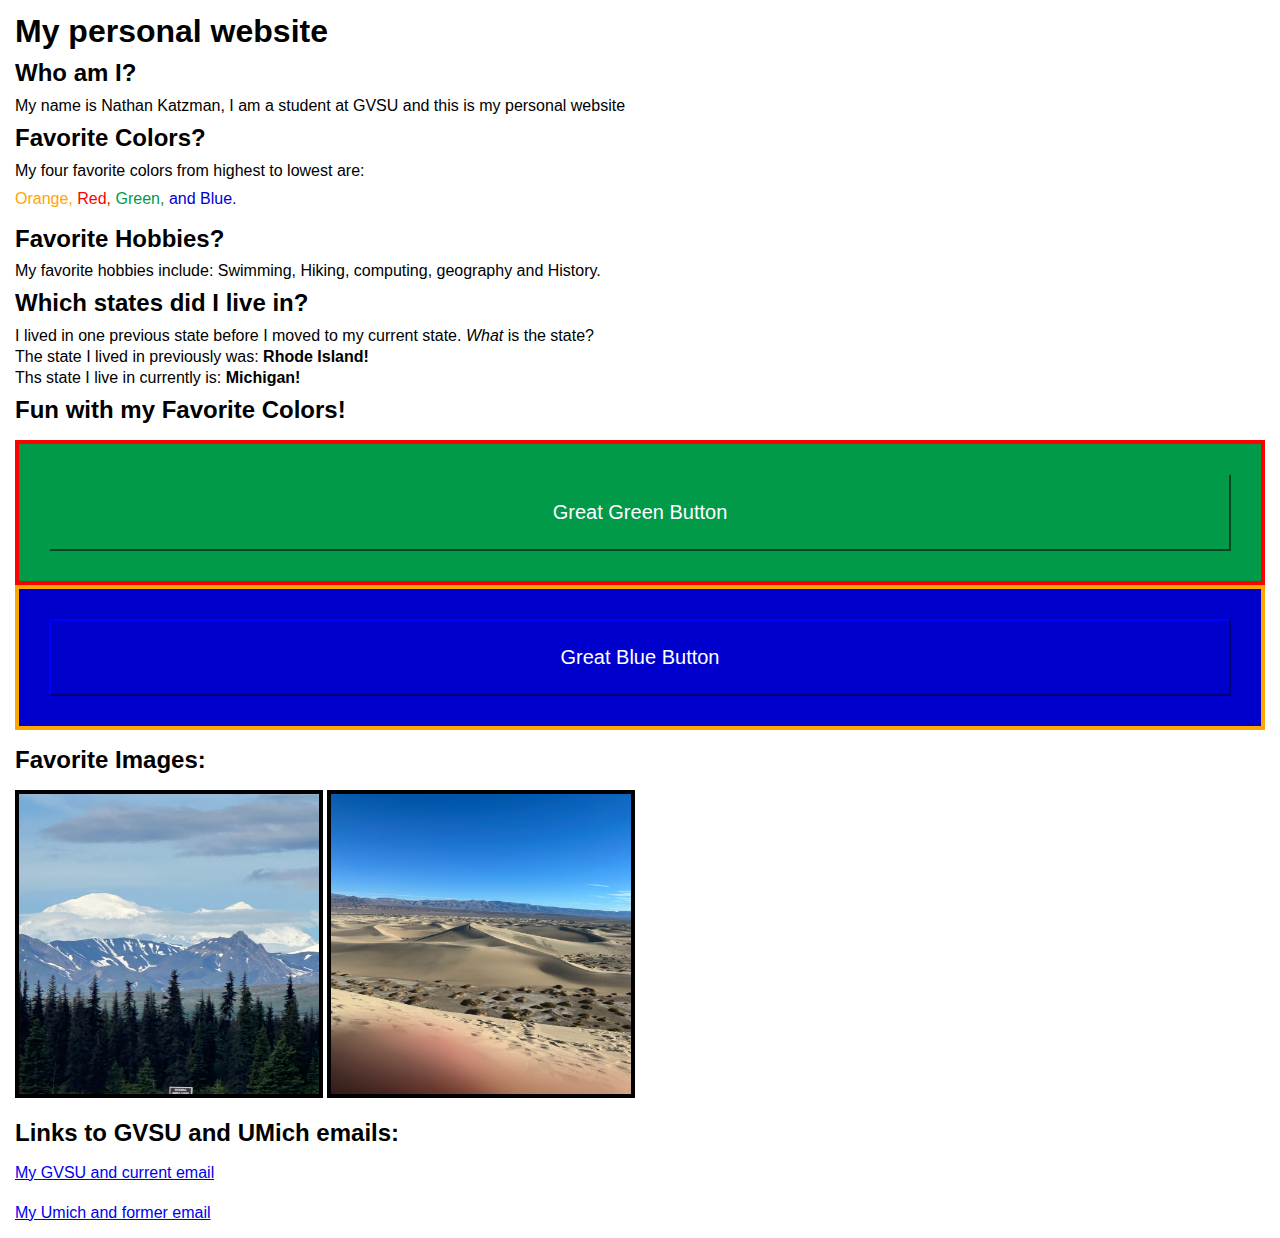
<file: index.html>
<!--Nathan Katzman-->

<!--This is my personal website-->

<!DOCTYPE html>
<html>
<head>
    <link rel="stylesheet" href="web-style.css">
    <style>
        .Alter{
            background-color:#009a49;
            border: 4px solid red;
            padding: 30px 30px 30px 30px;
            color:#009a49;
        }
        .Alter2{
            background-color: mediumblue;
            border: 4px solid orange;   
            padding: 30px 30px 30px 30px;
            color: mediumblue;
        }
        img{
            border-color:black;
            border: 4px solid;
            width: 300px;
            height: 300px;
        }
    </style>
</head>

<!--Introduction and questions-->

<body>
<h1>My personal website</h1>
<h2>Who am I?</h2>
<p>My name is Nathan Katzman, I am a student at GVSU and this is my personal website</p>

<h2>Favorite Colors?</h2>
<p>My four favorite colors from highest to lowest are: </p>
<span id="first">Orange, </span>
<span id="second">Red, </span>
<span id="third">Green, </span>
<span id="fourth"> and Blue. </span>

<h2>Favorite Hobbies?</h2>
<p>My favorite hobbies include: Swimming, Hiking, computing, geography and History.</p>

<h2>Which states did I live in?</h2>
<p>I lived in one previous state before I moved to my current state. <em>What</em> is the state?</p>
<p>The state I lived in previously was: <span style><strong>Rhode Island!</strong></span></p>
<p>Ths state I live in currently is: <span style><strong>Michigan!</strong></span></p>

<h2>Fun with my Favorite Colors!</h2>
<div class="Alter">
    <!--Adds a Green button-->
    <button id="Button1"><span style="color: white; background-color:#009a49; border-color:#009a49"></span></button>
</div>

<div class="Alter2">
    <!--Adds a blue button-->
    <button id="Button2"><span style="color: white; background-color:mediumblue; border-color:mediumblue"></span></button>
</div>

<h2>Favorite Images:</h2>

<!--Adds an image of Denali-->
<img src="IMG_2060.jpeg" alt="The Real Denali">

<!--Adds an image of sand dunes within death valley-->
<img src="IMG_1927.jpeg" alt="Death Valley Dunes">


<!--Email link-->
<h2>Links to <strong>GVSU</strong> and <strong>UMich</strong> emails:</h2>
<a href="https://mail.google.com/mail/u/0/#inbox">My GVSU and current email</a>
<br>
<br>
<a href="https://mail.google.com/mail/u/1/#inbox">My Umich and former email</a>

</body>
</html>
</file>
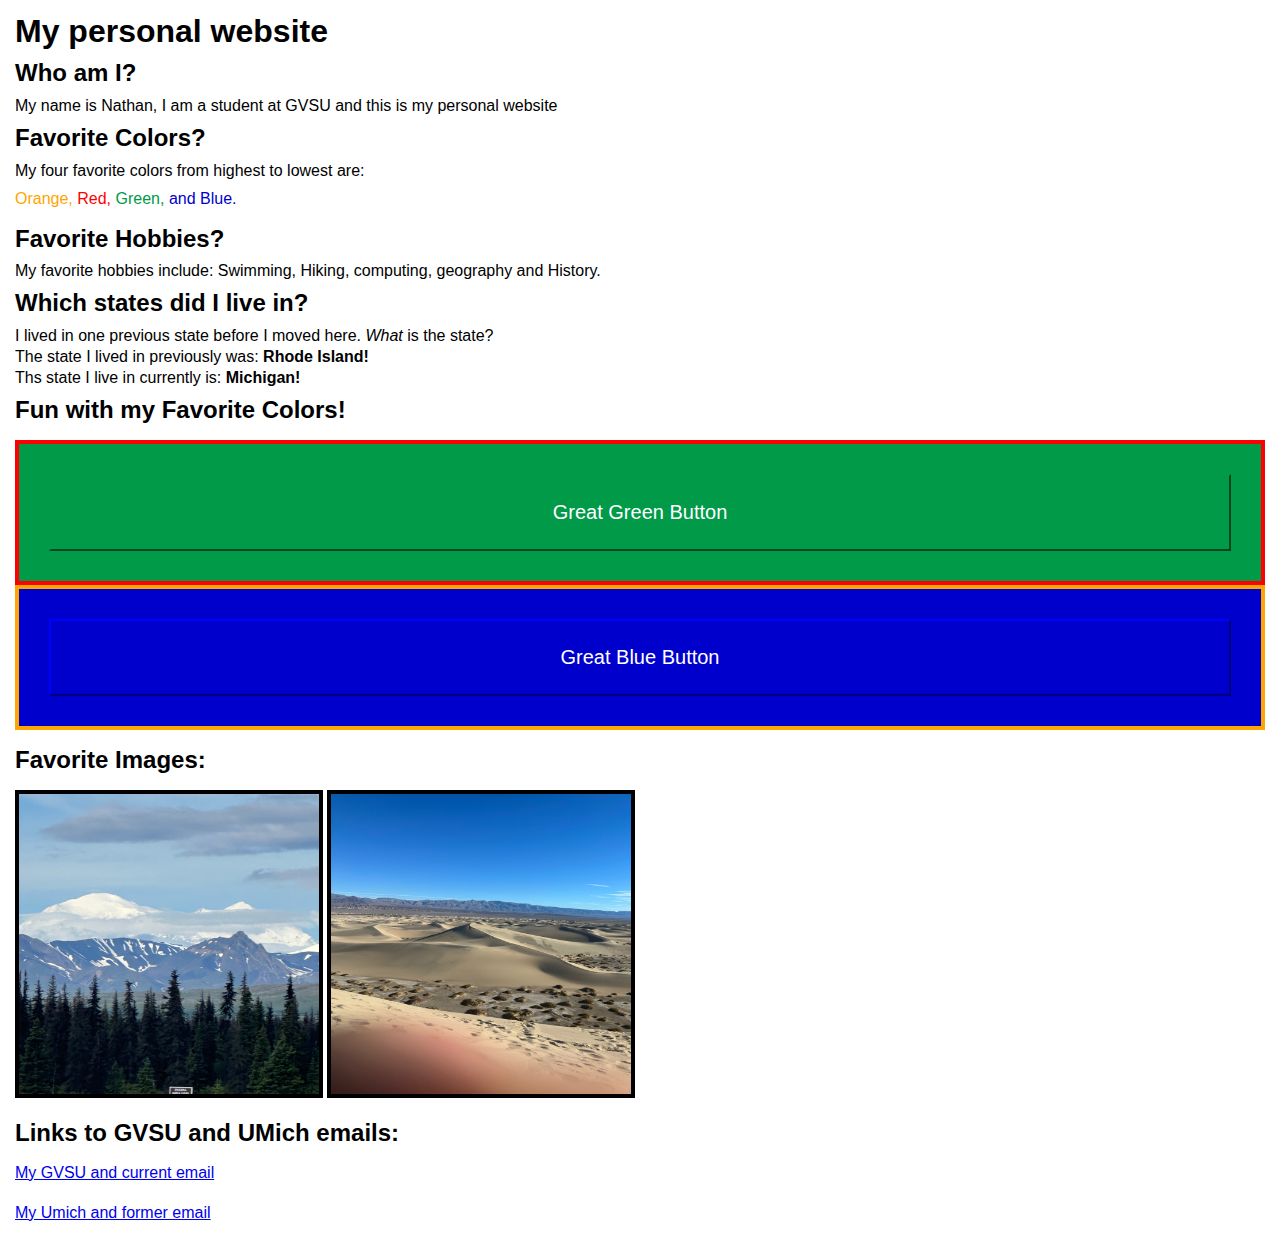
<file: Nathan-web.html>
<!--Nathan Katzman-->

<!--This is my personal website-->

<!DOCTYPE html>
<html>
<head>
    <link rel="stylesheet" href="web-style.css">
    <style>
        .Alter{
            background-color:#009a49;
            border: 4px solid red;
            padding: 30px 30px 30px 30px;
            color:#009a49;
        }
        .Alter2{
            background-color: mediumblue;
            border: 4px solid orange;   
            padding: 30px 30px 30px 30px;
            color: mediumblue;
        }
        img{
            border-color:black;
            border: 4px solid;
            width: 300px;
            height: 300px;
        }
    </style>
</head>

<!--Introduction and questions-->

<body>
<h1>My personal website</h1>
<h2>Who am I?</h2>
<p>My name is Nathan, I am a student at GVSU and this is my personal website</p>

<h2>Favorite Colors?</h2>
<p>My four favorite colors from highest to lowest are: </p>
<span id="first">Orange, </span>
<span id="second">Red, </span>
<span id="third">Green, </span>
<span id="fourth"> and Blue. </span>

<h2>Favorite Hobbies?</h2>
<p>My favorite hobbies include: Swimming, Hiking, computing, geography and History.</p>

<h2>Which states did I live in?</h2>
<p>I lived in one previous state before I moved here. <em>What</em> is the state?</p>
<p>The state I lived in previously was: <span style><strong>Rhode Island!</strong></span></p>
<p>Ths state I live in currently is: <span style><strong>Michigan!</strong></span></p>

<h2>Fun with my Favorite Colors!</h2>
<div class="Alter">
    <!--Adds a Green button-->
    <button id="Button1"><span style="color: white; background-color:#009a49; border-color:#009a49"></span></button>
</div>

<div class="Alter2">
    <!--Adds a blue button-->
    <button id="Button2"><span style="color: white; background-color:mediumblue; border-color:mediumblue"></span></button>
</div>

<h2>Favorite Images:</h2>

<!--Adds an image of Denali-->
<img src="IMG_2060.jpeg" alt="The Real Denali">

<!--Adds an image of sand dunes within death valley-->
<img src="IMG_1927.jpeg" alt="Death Valley Dunes">


<!--Email link-->
<h2>Links to <strong>GVSU</strong> and <strong>UMich</strong> emails:</h2>
<a href="https://mail.google.com/mail/u/0/#inbox">My GVSU and current email</a>
<br>
<br>
<a href="https://mail.google.com/mail/u/1/#inbox">My Umich and former email</a>

</body>
</html>
</file>
<file: web-style.css>
/* Nathan Katzman */

title{
    font-family:Arial;
    font-size: 28;
    background-color:white;
    margin: 50px;
    line-height: 20px;
}

body{
    font-family:Arial;
    font-size: 12;
    background-color:white;
    margin: 15px;
    line-height: 20px;
}

p{
    line-height: 5px;
}

span#first{
    color:orange;
}
span#second{
    color:red;
}
span#third{
    color:#009a49;
}
span#fourth{
    color:mediumblue;
}

button#Button1{
    background-color: #009a49;
    border-color:#009a49;
    padding: 25px 25px 25px 25px;
    font-size: 20px;
    width: 100%;
}

button#Button1:before{
    content: "Great Green Button";
    color: white;
}

button#Button1:active::before{
    content: "Great Green Button"; content: "Great Blue Button";
    opacity: 0; opacity: 1;
}

button#Button1:active{
    background-color:mediumblue;
    border-color:mediumblue;
    padding: 25px 25px 25px 25px;
    font-size: 20px;
    width: 100%;
}

button#Button2{
    background-color:mediumblue;
    border-color:mediumblue;
    padding: 25px 25px 25px 25px;
    font-size: 20px;
    width: 100%;
}

button#Button2:before{
    content: "Great Blue Button";
    color: white;
}

button#Button2:active::before{
    content: "Great Blue Button"; content: "Great Green Button";
    opacity: 0; opacity: 1;
}

button#Button2:active{
    background-color:#009a49;
    border-color:#009a49;
    padding: 25px 25px 25px 25px;
    font-size: 20px;
    width: 100%;
}
</file>
